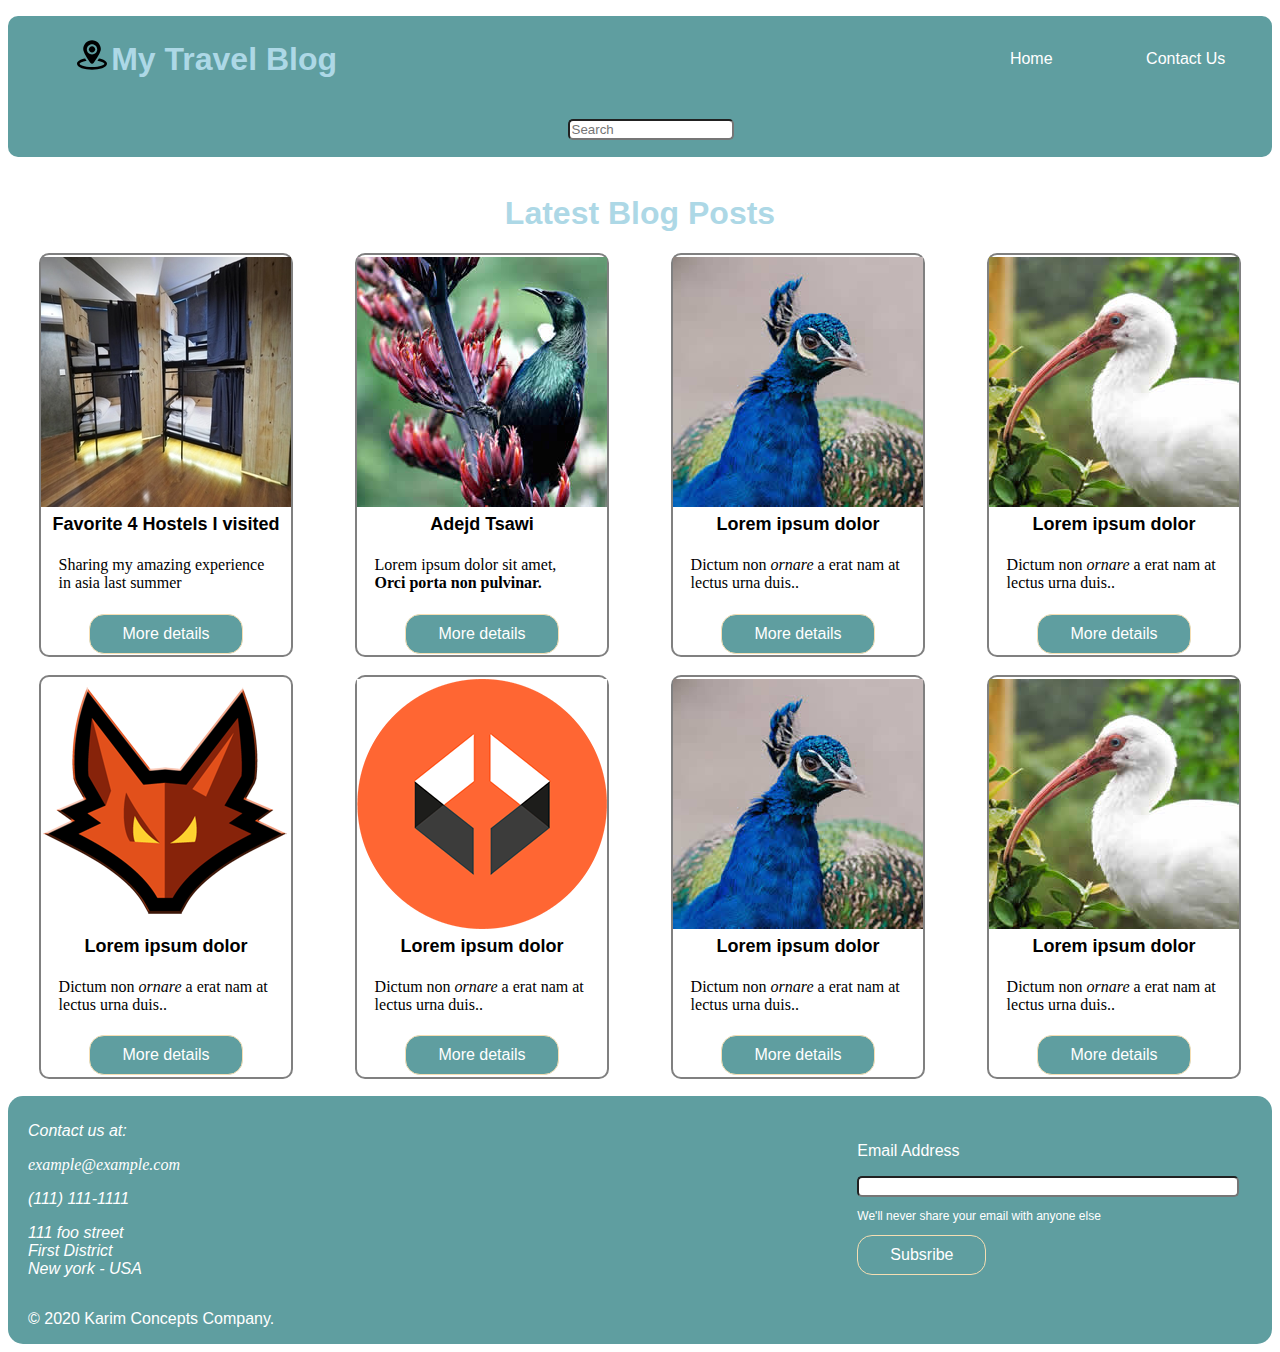
<file: index.html>
<!DOCTYPE html>
<html lang="en-US">
    <head>
        <meta charset="utf-8" />
        <title>Travel Blog</title>
        <meta name="blog-index" content="blog-home-page" />
        <link rel="stylesheet" href="css/main.css">
    </head>
    <body>
        <nav>
            <ul class="nav-bar" >
                <li id="nav-icon">
                    <a href="index.html">
                        <img src="images/area.svg" width="30" height="30" alt="website icon" >
                        <h1 class="nav-title">
                            My Travel Blog
                        </h1>
                    </a>
                </li>
                <li class="nav-item ">
                    <a href="index.html"><p>Home</p></a>
                </li>
                <li class="nav-item ">
                    <a href="#footer"><p>Contact Us</p></a>
                </li>
                <li class="nav-item">
                      <form >
                          <input type="search" placeholder="Search" aria-label="Search">
                      </form>
                </li>
            </ul>
        </nav>          
    
        <main>
            <div class="main-header">
                <header>
                    <h1>
                        Latest Blog Posts
                    </h1>
                </header>
            </div>
            <div class="cards">
                <div class="card">
                    <div class="card-img">
                        <img src="images/hostel1-th.jpg">
                    </div>
                    <div class="card-title">Favorite 4 Hostels I visited</div>
                    <div class="card-text">Sharing my amazing experience in asia last summer</div>
                    <div class="card-button">
                        <a href="blog-post.html">
                            <button>More details</button>
                        </a>
                    </div>
                </div>
                <div class="card">
                    <div class="card-img">
                        <img src="images/favorite-1_th.jpg" alt="bird image">
                    </div>
                    <div class="card-title">Adejd Tsawi</div>
                    <div class="card-text">Lorem ipsum dolor sit amet, <strong>Orci porta non pulvinar.</strong></div>
                    <div class="card-button">
                        <a href="blog-post.html">
                            <button>More details</button>
                        </a>
                    </div>
                </div>
                <div class="card">
                    <div class="card-img">
                        <img src="images/favorite-2_th.jpg" alt="bird image">
                    </div>
                    <div class="card-title">Lorem ipsum dolor</div>
                    <div class="card-text">Dictum non <em>ornare</em> a erat nam at lectus urna duis..</div>
                    <div class="card-button">
                        <a href="blog-post.html">
                            <button>More details</button>
                        </a>
                    </div>
                </div>
                <div class="card">
                    <div class="card-img">
                        <img src="images/favorite-3_th.jpg" alt="bird image">
                    </div>
                    <div class="card-title">Lorem ipsum dolor</div>
                    <div class="card-text">Dictum non <em>ornare</em> a erat nam at lectus urna duis..</div>
                    <div class="card-button">
                        <a href="blog-post.html">
                            <button>More details</button>
                        </a>
                    </div>
                </div>
                
                <div class="card">
                    <div class="card-img">
                        <img src="images/photo.png" alt="icon image">
                    </div>
                    <div class="card-title">Lorem ipsum dolor</div>
                    <div class="card-text">Dictum non <em>ornare</em> a erat nam at lectus urna duis..</div>
                    <div class="card-button">
                        <a href="blog-post.html">
                            <button>More details</button>
                        </a>
                    </div>
                </div>
                <div class="card">
                    <div class="card-img">
                        <img src="images/photo1.png" alt="icon image">
                    </div>
                    <div class="card-title">Lorem ipsum dolor</div>
                    <div class="card-text">Dictum non <em>ornare</em> a erat nam at lectus urna duis..</div>
                    <div class="card-button">
                        <a href="blog-post.html">
                            <button>More details</button>
                        </a>
                    </div>
                </div>
                <div class="card">
                    <div class="card-img">
                        <img src="images/favorite-2_th.jpg" alt="bird image">
                    </div>
                    <div class="card-title">Lorem ipsum dolor</div>
                    <div class="card-text">Dictum non <em>ornare</em> a erat nam at lectus urna duis..</div>
                    <div class="card-button">
                        <a href="blog-post.html">
                            <button>More details</button>
                        </a>
                    </div>
                </div>
                <div class="card">
                    <div class="card-img">
                        <img src="images/favorite-3_th.jpg" alt="bird image">
                    </div>
                    <div class="card-title">Lorem ipsum dolor</div>
                    <div class="card-text">Dictum non <em>ornare</em> a erat nam at lectus urna duis..</div>
                    <div class="card-button">
                        <a href="blog-post.html">
                            <button>More details</button>
                        </a>
                    </div>
                </div>
            </div>
        </main>    
    
        <footer id = "footer">
            <div class="footer-bar">
                <div class="contact-container" >
                    <address>
                        <p>
                            Contact us at:
                        </p>
                        <div class="contact-mail">
                            <a href="mailto:example@example.com?subject=Question%20about%20">example@example.com</a>
                        </div>
                        <div class="contact-tel">
                            <p>(111) 111-1111</p>
                        </div>
                        <div class="contact-address">
                            <p>
                                111 foo street <br>
                                First District <br>
                                New york - USA <br>
                            </p>
                        </div>
                    </address>
                </div>
                <div class="subscribe-form">
                    <form>
                        <div class="form-group">
                          <label for="exampleInputEmail1"><p>Email Address</p></label>
                          <input type="email">
                          <p id="email-caption">
                            We'll never share your email with anyone else
                          </p>
                        </div>
                        <button type="submit" class="btn btn-primary">Subsribe</button>
                    </form>
                </div>
                <div class="copyrights">
                    <p>
                        © 2020 Karim Concepts Company. 
                    </p>
                </div>
            </div>
        </footer> 
    </body>
</html>
</file>
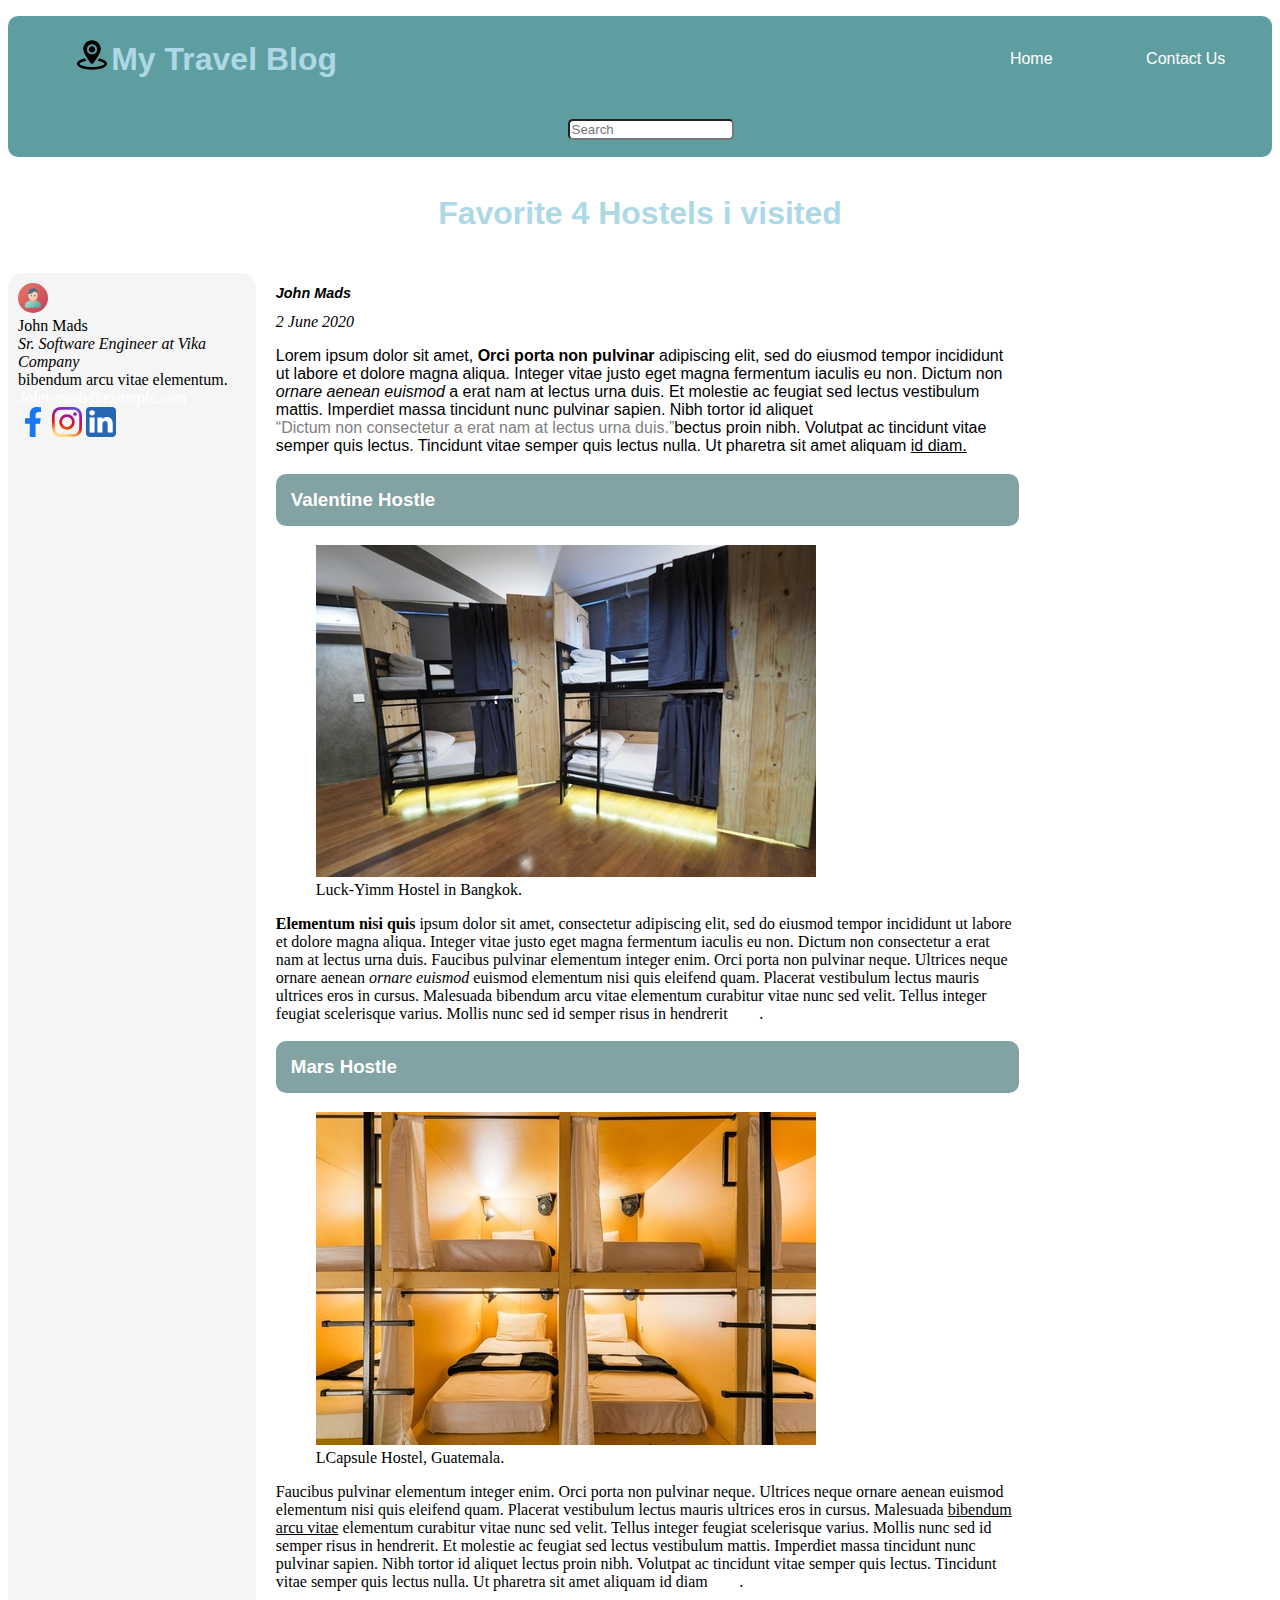
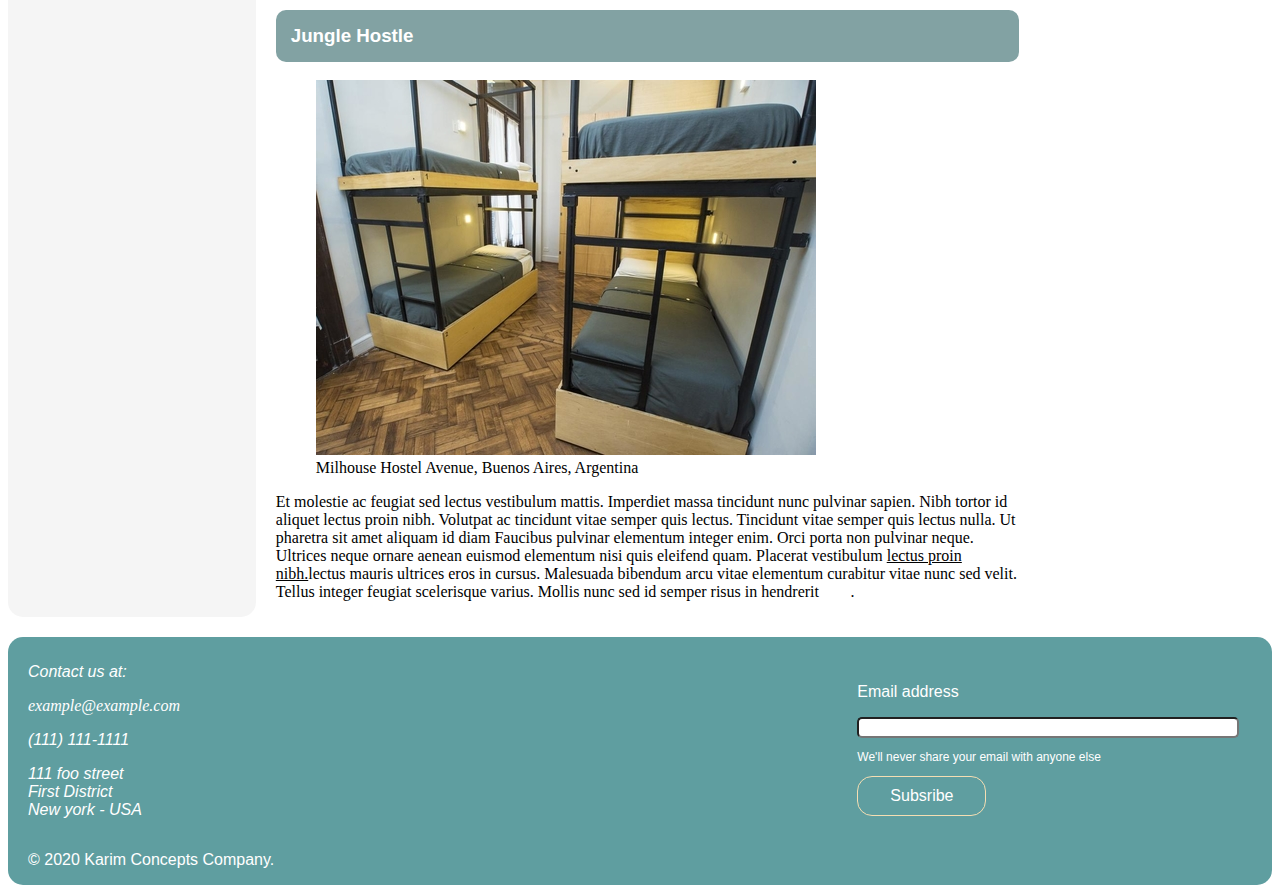
<file: blog-post.html>
<!DOCTYPE html>
<html lang="en-US">
    <head>
        <meta charset="utf-8" />
        <title>My 4 Favorite Hostels in Berlin</title>
        <meta name="blog-post-1" content="Fav-hostels-i-visited"/>
        <link rel="stylesheet" href="css/main.css">
    </head>
    <body>
        <nav>
            <ul class="nav-bar" >
                <li id="nav-icon">
                  <a href="index.html">
                      <img src="images/area.svg" width="30" height="30" alt="website icon" >
                      <h1 class="nav-title">
                          My Travel Blog
                      </h1>
                  </a>
                </li>
                <li class="nav-item ">
                    <a href="index.html"><p>Home</p></a>
                 </li>
                <li class="nav-item ">
                    <a href="#footer"><p>Contact Us</p></a>
                </li>
                <li class="nav-item">
                    <form >
                      <input type="search" placeholder="Search" aria-label="Search">
                    </form>
                </li>
            </ul>
        </nav>          

        <main>
            <div class="main-header">
                <header>
                    <h1>
                        Favorite 4 Hostels i visited
                    </h1>
                </header>
            </div>
            <div id="container">
                <aside>
                    <div class="about-author">
                        <div class="author-avatar">
                            <img src="images/user.svg" width="30" height="30" alt="author avatar">
                        </div>
                        <div class="author-info">
                            John Mads <br>
                            <em>Sr. Software Engineer at Vika Company</em>
                        </div>
                        <div class="author-bio">
                            bibendum arcu vitae elementum.
                        </div>
                        <div class="author-contact">
                            <address>
                                <a href="mailto:John-mads@example.com?subject=Question%20about%20">John-mads@example.com</a>
                            </address>
                        </div>
                    </div>
                    <div id="share-container">
                            <a href="#">
                                <img src="images/facebook.svg" width="30" height="30" class="d-inline-block align-top" alt="" loading="lazy">
                            </a>
                            <a href="#">
                                <img src="images/insta.svg" width="30" height="30" class="d-inline-block align-top" alt="" loading="lazy">
                            </a>
                            <a href="#">
                                <img src="images/linkedin.svg" width="30" height="30" class="d-inline-block align-top" alt="" loading="lazy">
                            </a>
                    </div>
                </aside>
                <article id="art">
                    <div id="auth">
                        <h2><em>John Mads</em></h2>
                        <time datetime="2020-6-2"><em>2 June 2020</em> </time>
                                 
                    </div>
                    <section class="intro-container">
                        <p>
                            Lorem ipsum dolor sit amet, <strong>Orci porta non pulvinar</strong> adipiscing elit, sed do eiusmod tempor 
                            incididunt ut labore et dolore magna aliqua. Integer vitae justo eget magna fermentum 
                            iaculis eu non. Dictum non <em>ornare aenean euismod</em> a erat nam at lectus urna duis.
                            Et molestie ac feugiat sed lectus vestibulum mattis. Imperdiet massa tincidunt nunc pulvinar sapien. 
                            Nibh tortor id aliquet <br><q id="quote">Dictum non consectetur a erat nam at lectus urna duis.</q>bectus proin nibh. Volutpat ac tincidunt vitae semper quis lectus. 
                            Tincidunt vitae semper quis lectus nulla. Ut pharetra sit amet aliquam <u>id diam.</u>
                        </p>
                    </section>
                    <section class="first section">
                        <h3>
                            Valentine Hostle
                        </h3>
                        <p>
                            <figure>
                                <img class="img" srcset="images/hostel1-th.jpg 480w,
                                            images/hostel1.jpg 800w" 
                                sizes="(max-width: 600px) 480px, 800px"
                                src="images/hostel1.jpg" alt="Image of hostel beds">
                                    <figcaption>Luck-Yimm Hostel in Bangkok.</figcaption>
                            </figure>
                            <strong>Elementum nisi quis</strong> ipsum dolor sit amet, consectetur adipiscing elit, sed do eiusmod tempor 
                            incididunt ut labore et dolore magna aliqua. Integer vitae justo eget magna fermentum 
                            iaculis eu non. Dictum non consectetur a erat nam at lectus urna duis.
                            Faucibus pulvinar elementum integer enim. Orci porta non pulvinar neque.
                            Ultrices neque ornare aenean <em>ornare euismod</em> euismod elementum nisi quis eleifend quam. 
                            Placerat vestibulum lectus mauris ultrices eros in cursus. 
                            Malesuada bibendum arcu vitae elementum curabitur vitae nunc sed velit. 
                            Tellus integer feugiat scelerisque varius. Mollis nunc sed id semper risus in hendrerit <a href="">here</a>.
                        </p>
                    </section>
                    <section class="second-section">
                        <h3>
                            Mars Hostle
                        </h3>
                        <p>
                            <figure>
                                <img class="img" srcset="images/hostel2-th.jpg 480w,
                                            images/hostel2.jpg 800w" 
                                sizes="(max-width: 600px) 480px, 800px"
                                src="images/hostel2.jpg" alt="Image of hostel beds">
                                    <figcaption>LCapsule Hostel, Guatemala.</figcaption>
                            </figure>
                            Faucibus pulvinar elementum integer enim. Orci porta non pulvinar neque.
                            Ultrices neque ornare aenean euismod elementum nisi quis eleifend quam. 
                            Placerat vestibulum lectus mauris ultrices eros in cursus. 
                            Malesuada <u>bibendum arcu vitae</u> elementum curabitur vitae nunc sed velit. 
                            Tellus integer feugiat scelerisque varius. Mollis nunc sed id semper risus in hendrerit.
                            Et molestie ac feugiat sed lectus vestibulum mattis. Imperdiet massa tincidunt nunc pulvinar sapien. 
                            Nibh tortor id aliquet lectus proin nibh. Volutpat ac tincidunt vitae semper quis lectus. 
                            Tincidunt vitae semper quis lectus nulla. Ut pharetra sit amet aliquam id diam <a href="">here</a>.
                        </p>
                    </section>
                    <section class="third-section">
                        <h3>
                            Jungle Hostle
                        </h3>
                        <p>
                            <figure>
                                <img class="img" srcset="images/hostel3-th.jpg 480w,
                                            images/hostel3.jpg 800w" 
                                sizes="(max-width: 600px) 480px, 800px"
                                src="images/hostel3.jpg" alt="Image of hostel beds">
                                    <figcaption>Milhouse Hostel Avenue, Buenos Aires, Argentina</figcaption>
                            </figure>
                            Et molestie ac feugiat sed lectus vestibulum mattis. Imperdiet massa tincidunt nunc pulvinar sapien. 
                            Nibh tortor id aliquet lectus proin nibh. Volutpat ac tincidunt vitae semper quis lectus. 
                            Tincidunt vitae semper quis lectus nulla. Ut pharetra sit amet aliquam id diam
                            Faucibus pulvinar elementum integer enim. Orci porta non pulvinar neque.
                            Ultrices neque ornare aenean euismod elementum nisi quis eleifend quam. 
                            Placerat vestibulum <u>lectus proin nibh.</u>lectus mauris ultrices eros in cursus.
                            Malesuada bibendum arcu vitae elementum curabitur vitae nunc sed velit. 
                            Tellus integer feugiat scelerisque varius. Mollis nunc sed id semper risus in hendrerit <a href="">here</a>.
                        </p>
                    </section>
                </article>                               
            </div>
        </main>

        <footer id="footer">
            <div class="footer-bar">
                <div class="contact-container" >
                    <address>
                        <p>
                            Contact us at:
                        </p>
                        <div class="contact-mail">
                            <a href="mailto:example@example.com?subject=Question%20about%20">example@example.com</a>
                        </div>
                        <div class="contact-tel">
                            <p>(111) 111-1111</p>
                        </div>
                        <div class="contact-address">
                            <p>
                                111 foo street <br>
                                First District <br>
                                New york - USA <br>
                            </p>
                        </div>
                    </address>
                </div>
                <div class="subscribe-form">
                    <form>
                        <div class="form-group">
                          <label for="exampleInputEmail1"><p>Email address</p></label>
                          <input type="email">
                          <p id="email-caption">
                            We'll never share your email with anyone else
                          </p>
                        </div>
                        <button type="submit" class="btn btn-primary">Subsribe</button>
                    </form>
                </div>
                <div class="copyrights">
                    <p>
                        © 2020 Karim Concepts Company. 
                    </p>
                </div>
            </div>
        </footer> 
    </body>
</html>
</file>
<file: css/main.css>
@import "text-style.css";
@import "cards.css";
@import "nav.css";
@import "footer.css";
@import "blogpost.css";


button {
    background-color: cadetblue; /* Green */
    border: 1px solid wheat;
    border-radius: 15px;
    color: white;
    padding: 10px 32px;
    text-align: center;
    text-decoration: none;
    display: inline-block;
    font-size: 16px;
}

button:hover {
    background-color: lightblue; 
}

input[type=email], input[type=search]
{
    width: 90%;
    border-radius: 5px;
}

@media (min-width: 400px){    
    #nav-icon {
        flex-basis: 100%;
        justify-self: center;
    }
}

@media (min-width: 768px) { 
    #nav-icon {
        flex-basis: 50%;
    }
 }

@media (min-width: 1000px) { 
    #nav-icon {
        flex-basis: 70%;
    }
 }
</file>
